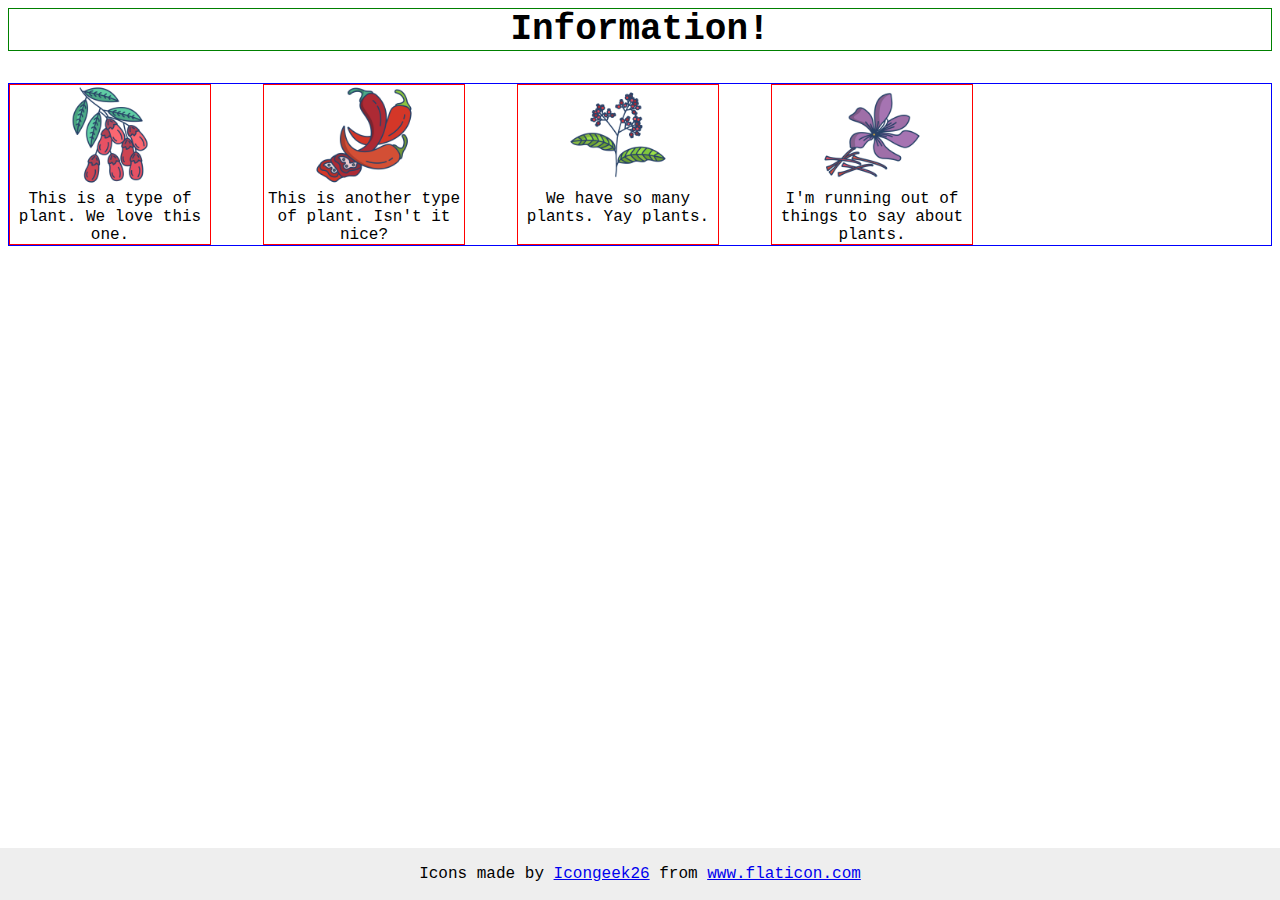
<file: index.html>
<!DOCTYPE html>
<html lang="en">
  <head>
    <meta charset="UTF-8">
    <meta http-equiv="X-UA-Compatible" content="IE=edge">
    <meta name="viewport" content="width=device-width, initial-scale=1.0">
    <title>Information</title>
    <link rel="stylesheet" href="style.css">
  </head>
  <body>
    <div class="title">Information!</div>

    <div class="images">
      <div class="item1">
        <img src="./images/barberry.png" alt="barberry">
        <div class="text">This is a type of plant. We love this one.</div>
      </div>

      <div class="item2">
        <img src="./images/chilli.png" alt="chili">
        <div class="text">This is another type of plant. Isn't it nice?</div>
      </div>

      <div class="item3">
        <img src="./images/pepper.png" alt="pepper">
        <div class="text">We have so many plants. Yay plants.</div>
      </div>

      <div class="item4">
        <img src="./images/saffron.png" alt="saffron">
        <div class="text">I'm running out of things to say about plants.</div>
      </div>
    </div> 

    <!-- disregard this section, it's here to give attribution to the creator of these icons -->
    <div class="footer">
      <div>Icons made by <a href="https://www.flaticon.com/authors/icongeek26" title="Icongeek26">Icongeek26</a> from <a href="https://www.flaticon.com/" title="Flaticon">www.flaticon.com</a></div>
    </div>
  </body>
</html>
</file>
<file: style.css>
body {
  font-family: 'Courier New', Courier, monospace;

  text-align: center;
}

img {
  width: 100px;
  height: 100px;
}

.title {
  font-size: 36px;
  font-weight: 900;

  display: flex;
  justify-content: center;
  align-items: center;
  margin-bottom: 32px;

  border: 1px solid green;
}

/* do not edit this footer */
.footer {
  position: fixed;
  bottom: 0;
  left: 0;
  right: 0;
  height: 52px;
  display: flex;
  align-items: center;
  justify-content: center;
  background: #eee;
}

.images {
  display: flex;
  gap: 52px;

  border: 1px solid blue;
}

.item1,
.item2,
.item3,
.item4 {
  max-width: 200px;   

  border: 1px solid red;
}
</file>
